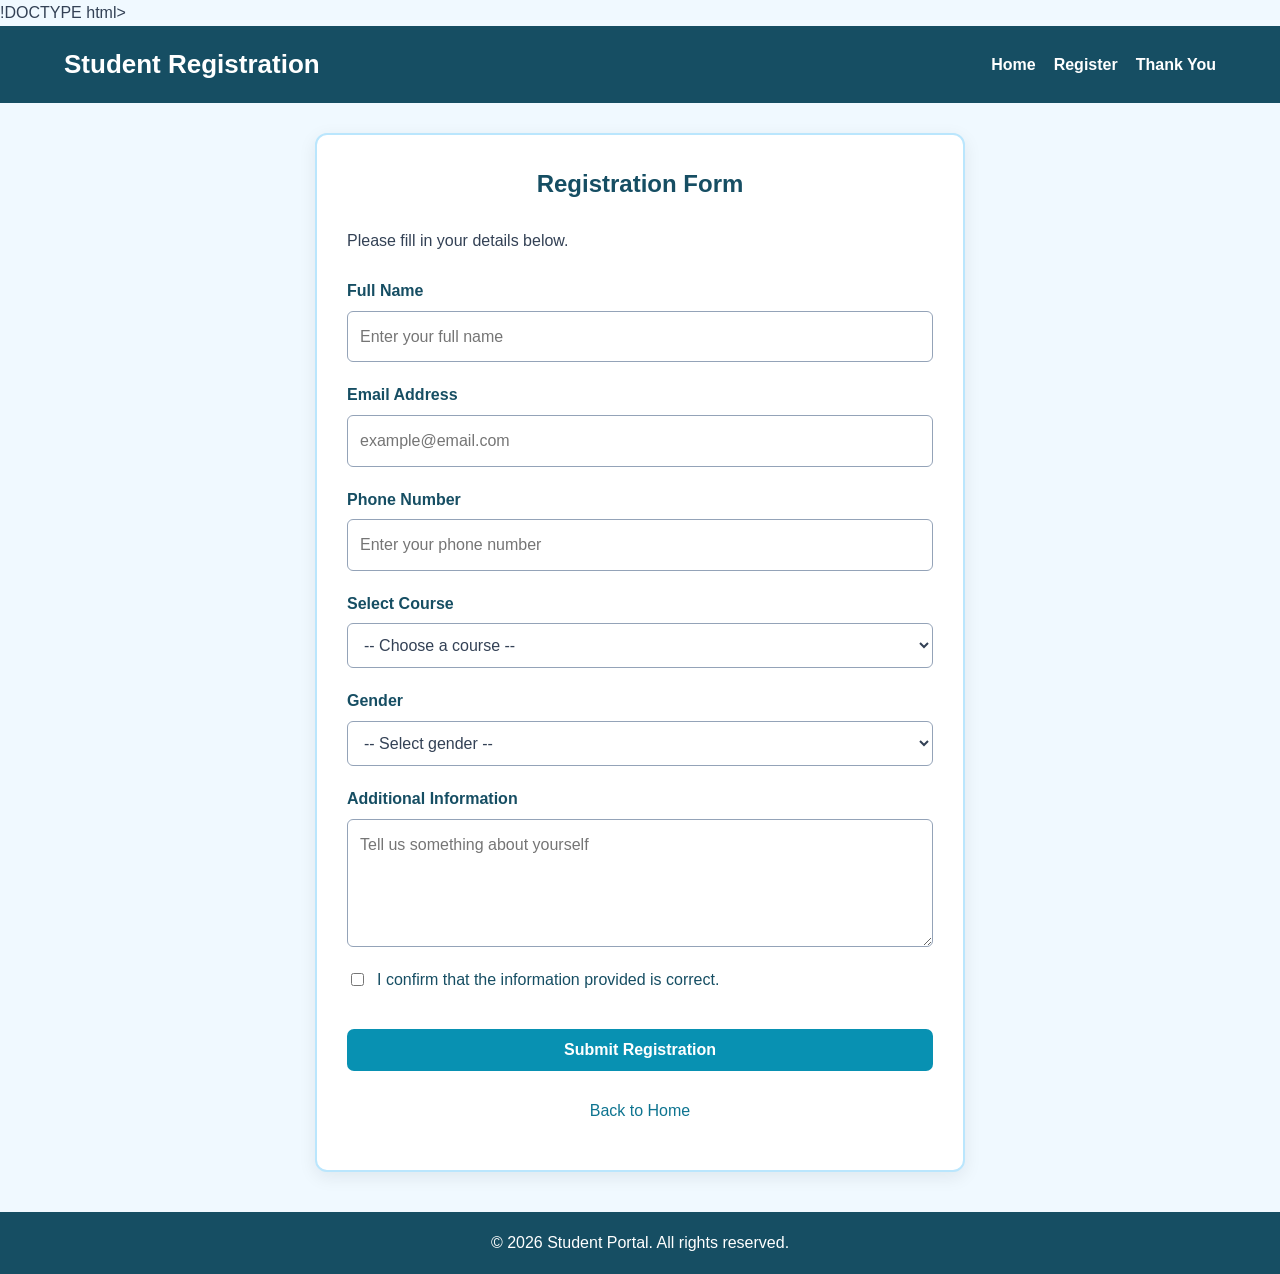
<file: form.html>
!DOCTYPE html>
<html lang="en">
<head>
    <meta charset="UTF-8">
    <meta name="viewport" content="width=device-width, initial-scale=1.0">
    <title>Student Registration</title>
    <link rel="stylesheet" href="styles.css">
</head>
<body>

    <header class="site-header">
        <h1>Student Registration</h1>
        <nav>
            <a href="index.html">Home</a>
            <a href="form.html">Register</a>
            <a href="thanks.html">Thank You</a>
        </nav>
    </header>

    <main class="container">
        <section class="form-section">
            <h2 class="section-title">Registration Form</h2>
            <p>Please fill in your details below.</p>

            <form action="thanks.html" method="get" class="registration-form">

                <div class="form-group">
                    <label for="fullname">Full Name</label>
                    <input
                        type="text"
                        id="fullname"
                        name="fullname"
                        placeholder="Enter your full name"
                        required
                    >
                </div>

                <div class="form-group">
                    <label for="email">Email Address</label>
                    <input
                        type="email"
                        id="email"
                        name="email"
                        placeholder="example@email.com"
                        required
                    >
                </div>

                <div class="form-group">
                    <label for="phone">Phone Number</label>
                    <input
                        type="tel"
                        id="phone"
                        name="phone"
                        placeholder="Enter your phone number"
                        required
                    >
                </div>

                <div class="form-group">
                    <label for="course">Select Course</label>
                    <select id="course" name="course" required>
                        <option value="">-- Choose a course --</option>
                        <option value="web-development">Web Development</option>
                        <option value="computer-science">Computer Science</option>
                        <option value="graphic-design">Graphic Design</option>
                        <option value="business">Business Studies</option>
                    </select>
                </div>

                <div class="form-group">
                    <label for="gender">Gender</label>
                    <select id="gender" name="gender" required>
                        <option value="">-- Select gender --</option>
                        <option value="male">Male</option>
                        <option value="female">Female</option>
                        <option value="other">Other</option>
                        <option value="prefer-not-to-say">Prefer not to say</option>
                    </select>
                </div>

                <div class="form-group">
                    <label for="message">Additional Information</label>
                    <textarea
                        id="message"
                        name="message"
                        rows="4"
                        placeholder="Tell us something about yourself"
                    ></textarea>
                </div>

                <div class="form-group checkbox-group">
                    <input
                        type="checkbox"
                        id="agreement"
                        name="agreement"
                        required
                    >
                    <label for="agreement">
                        I confirm that the information provided is correct.
                    </label>
                </div>

                <button type="submit" class="btn submit-btn">
                    Submit Registration
                </button>

                <a class="back-link" href="index.html">
                    Back to Home
                </a>

            </form>
        </section>
    </main>

    <footer class="site-footer">
        <p>&copy; 2026 Student Portal. All rights reserved.</p>
    </footer>

</body>
</html>
</file>
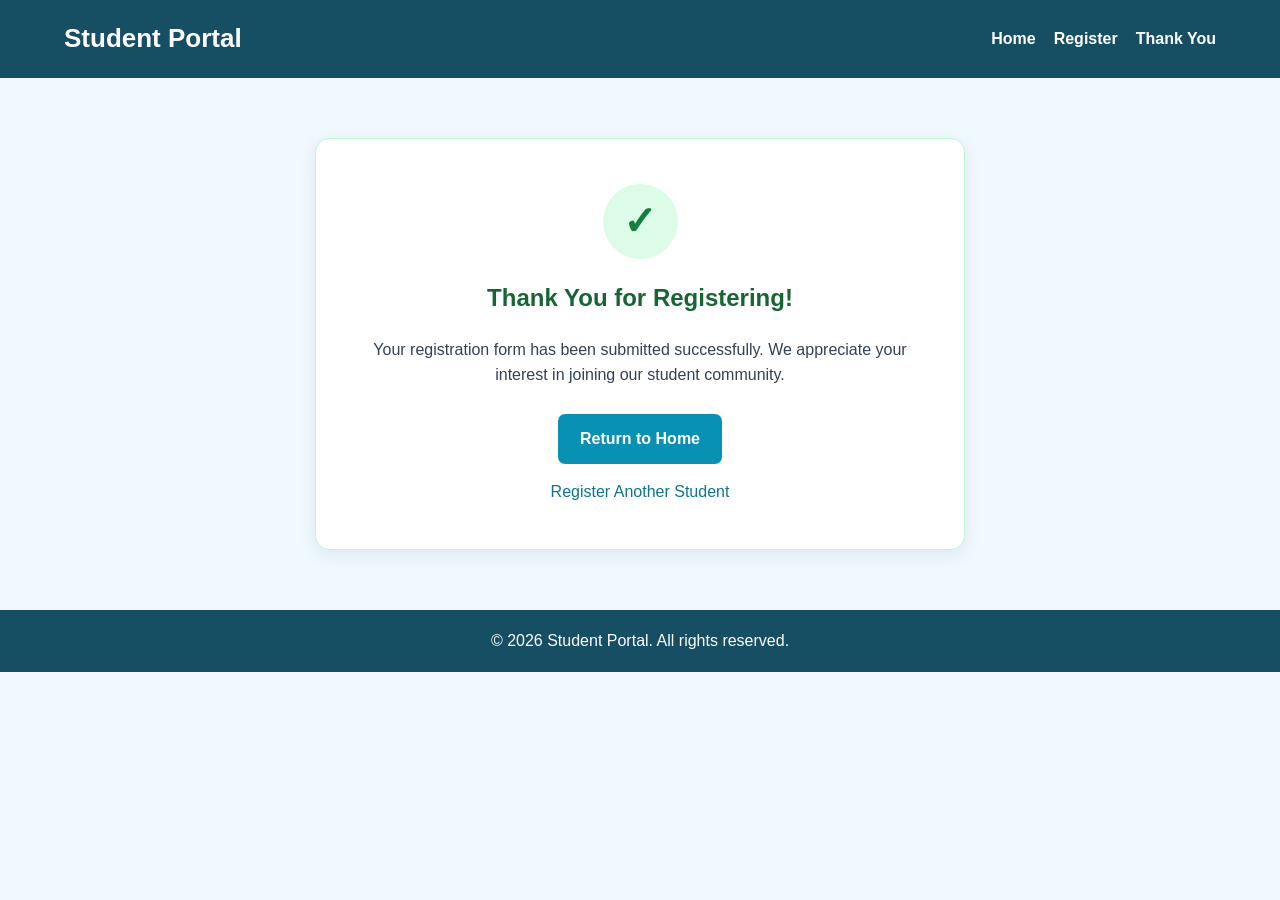
<file: thanks.html>
<!DOCTYPE html>
<html lang="en">
<head>
    <meta charset="UTF-8">
    <meta name="viewport" content="width=device-width, initial-scale=1.0">
    <title>Registration Successful</title>
    <link rel="stylesheet" href="styles.css">

    <!-- Internal CSS -->
    <style>
        #success-message {
            color: #166534;
            text-align: center;
        }
    </style>
</head>
<body>

    <header class="site-header">
        <h1>Student Portal</h1>
        <nav>
            <a href="index.html">Home</a>
            <a href="form.html">Register</a>
            <a href="thanks.html">Thank You</a>
        </nav>
    </header>

    <main class="container">
        <section class="thank-you-card">
            <div class="success-icon">&#10003;</div>

            <h2 id="success-message">Thank You for Registering!</h2>

            <p>
                Your registration form has been submitted successfully.
                We appreciate your interest in joining our student community.
            </p>

            <a href="index.html" class="btn">Return to Home</a>
            <a href="form.html" class="back-link">Register Another Student</a>
        </section>
    </main>

    <footer class="site-footer">
        <p>&copy; 2026 Student Portal. All rights reserved.</p>
    </footer>

</body>
</html>
</file>
<file: styles.css>
/* 1. Global styles */
* {
    box-sizing: border-box;
}

body {
    margin: 0;
    font-family: Arial, Helvetica, sans-serif;
    background-color: #f0f9ff;
    color: #334155;
    line-height: 1.6;
}

h1, h2, h3 {
    color: #164e63;
}

p {
    margin-bottom: 16px;
}

.container {
    width: 90%;
    max-width: 1100px;
    margin: 30px auto;
}

/* 2. Header and navigation */
.site-header {
    background-color: #164e63;
    color: white;
    padding: 18px 5%;
    display: flex;
    justify-content: space-between;
    align-items: center;
    flex-wrap: wrap;
    gap: 12px;
}

.site-header h1 {
    color: white;
    margin: 0;
    font-size: 26px;
}

.site-header nav {
    display: flex;
    flex-wrap: wrap;
    gap: 18px;
}

.site-header nav a {
    color: white;
    text-decoration: none;
    font-weight: bold;
}

.site-header nav a:hover {
    color: #a5f3fc;
    text-decoration: underline;
}

/* 3. Banner / hero image */
.hero {
    min-height: 360px;
    background-image:
        linear-gradient(
            rgba(8, 47, 73, 0.70),
            rgba(8, 47, 73, 0.70)
        ),
        url("https://images.unsplash.com/photo-1523050854058-8df90110c9f1?w=1600");
    background-size: cover;
    background-position: center;
    display: flex;
    align-items: center;
    justify-content: center;
    text-align: center;
    padding: 40px 20px;
}

.hero-content {
    color: white;
    max-width: 700px;
}

.hero-content h2 {
    color: white;
    font-size: clamp(28px, 4vw, 42px);
    margin-bottom: 10px;
}

.hero-content p {
    font-size: 18px;
}

/* 4. Buttons */
.btn {
    display: inline-block;
    background-color: #0891b2;
    color: white;
    text-decoration: none;
    border: none;
    border-radius: 7px;
    padding: 12px 22px;
    margin-top: 10px;
    font-size: 16px;
    font-weight: bold;
    cursor: pointer;
    transition: background-color 0.2s;
}

.btn:hover {
    background-color: #0e7490;
}

/* 5. Sections */
.section {
    background-color: white;
    margin: 25px 0;
    padding: 28px;
    border: 1px solid #cbd5e1;
    border-radius: 12px;
    box-shadow: 0 4px 12px rgba(15, 23, 42, 0.05);
}

.section-title {
    text-align: center;
    margin-top: 0;
    margin-bottom: 24px;
}

#intro {
    padding: 25px;
}

.welcome-message {
    font-size: 28px;
}

/* 6. Student profile and circular image */
.profile-section {
    display: flex;
    align-items: center;
    gap: 30px;
}

.profile-img {
    width: 170px;
    height: 170px;
    object-fit: cover;
    border-radius: 50%;
    border: 5px solid #a5f3fc;
    flex-shrink: 0;
}

/* 7. Cards using CSS Grid */
.card-container {
    display: grid;
    grid-template-columns: repeat(3, minmax(0, 1fr));
    gap: 20px;
}

.card {
    position: relative;
    background-color: #ecfeff;
    border: 1px solid #a5f3fc;
    border-radius: 10px;
    padding: 24px;
}

.card h3 {
    margin-top: 8px;
}

/* Positioned badge inside the card */
.badge {
    position: absolute;
    top: -12px;
    right: 15px;
    background-color: #f59e0b;
    color: #422006;
    padding: 4px 12px;
    border-radius: 20px;
    font-size: 12px;
    font-weight: bold;
}

.cta-section {
    text-align: center;
    padding: 35px 20px;
    background-color: #cffafe;
    border-radius: 12px;
    margin: 25px 0;
}

/* 8. Registration form */
.form-section {
    max-width: 650px;
    margin: 30px auto;
    padding: 30px;
    background-color: white;
    border: 2px solid #bae6fd;
    border-radius: 12px;
    box-shadow: 0 5px 18px rgba(15, 23, 42, 0.08);
}

.registration-form {
    margin-top: 25px;
}

.form-group {
    display: flex;
    flex-direction: column;
    margin-bottom: 20px;
}

.form-group label {
    font-weight: bold;
    margin-bottom: 7px;
    color: #164e63;
}

.form-group input,
.form-group select,
.form-group textarea {
    width: 100%;
    padding: 12px;
    font: inherit;
    color: #334155;
    background-color: #fff;
    border: 1px solid #94a3b8;
    border-radius: 6px;
}

.form-group input:focus,
.form-group select:focus,
.form-group textarea:focus {
    outline: 2px solid #0891b2;
    outline-offset: 1px;
    border-color: #0891b2;
}

.form-group textarea {
    resize: vertical;
}

.form-group.checkbox-group {
    flex-direction: row;
    align-items: flex-start;
    gap: 10px;
}

.checkbox-group input {
    width: auto;
    margin-top: 6px;
}

.checkbox-group label {
    font-weight: normal;
}

.submit-btn {
    width: 100%;
    margin-bottom: 12px;
}

.back-link {
    display: block;
    text-align: center;
    color: #0e7490;
    margin-top: 15px;
    text-decoration: none;
}

.back-link:hover {
    text-decoration: underline;
}

/* 9. Thank-you page */
.thank-you-card {
    max-width: 650px;
    margin: 60px auto;
    padding: 45px 30px;
    text-align: center;
    background-color: white;
    border: 1px solid #bbf7d0;
    border-radius: 14px;
    box-shadow: 0 5px 18px rgba(15, 23, 42, 0.08);
}

.success-icon {
    width: 75px;
    height: 75px;
    margin: 0 auto 20px;
    display: flex;
    align-items: center;
    justify-content: center;
    border-radius: 50%;
    background-color: #dcfce7;
    color: #15803d;
    font-size: 40px;
    font-weight: bold;
}

/* 10. Footer */
.site-footer {
    background-color: #164e63;
    color: white;
    text-align: center;
    padding: 18px;
    margin-top: 40px;
}

.site-footer p {
    margin: 0;
}

/* 11. Responsive design */
@media (max-width: 700px) {
    .site-header {
        flex-direction: column;
        text-align: center;
    }

    .site-header nav {
        justify-content: center;
    }

    .card-container {
        grid-template-columns: 1fr;
        gap: 25px;
    }

    .profile-section {
        flex-direction: column;
        text-align: center;
    }

    .form-section {
        padding: 20px;
    }

    .hero {
        min-height: 300px;
    }
}
</file>
